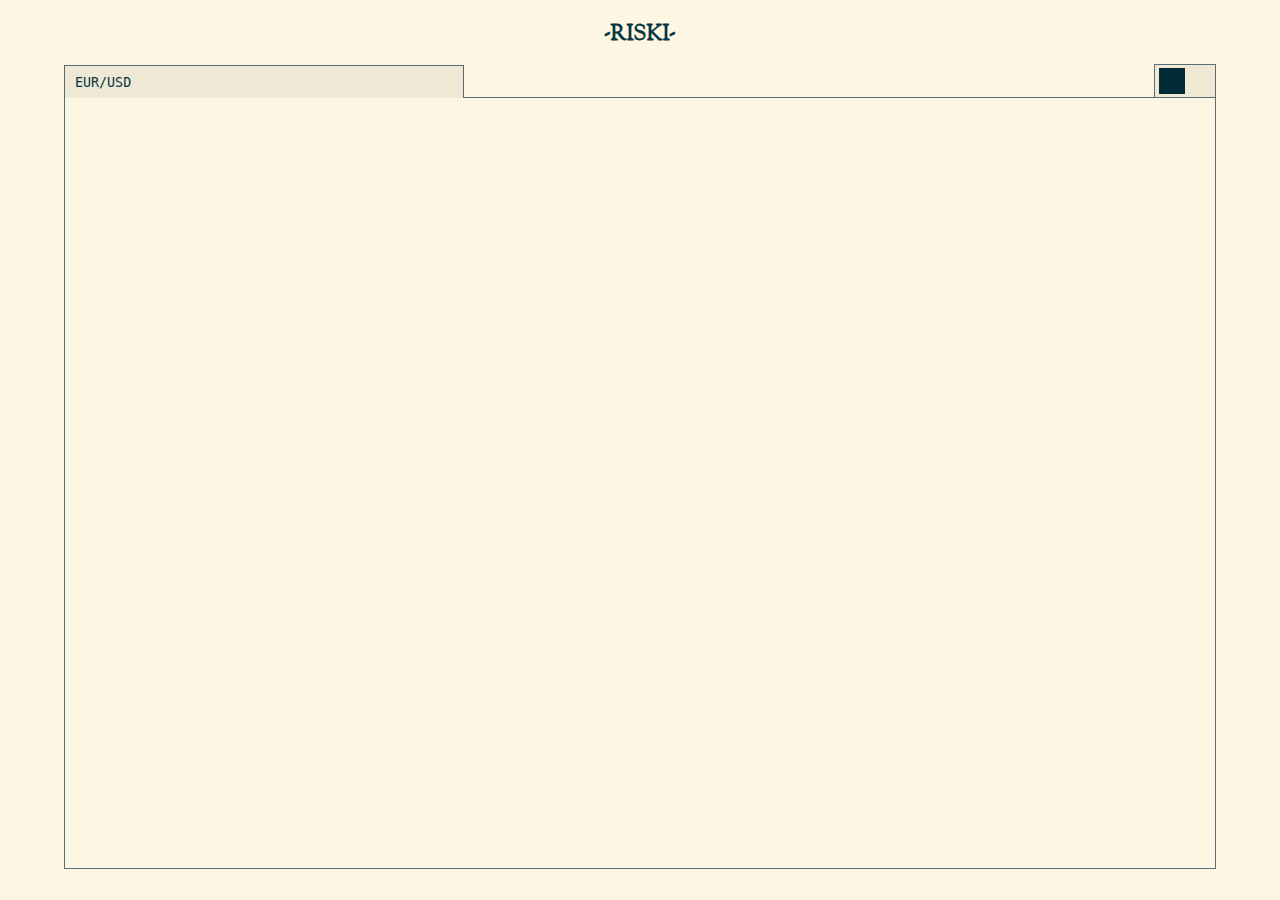
<file: index.html>
<!DOCTYPE html>

<html lang="en">
  <head>
    <title>RISKI - Financial Hardship</title>
    <meta charset="UTF-8"/>
    <meta name="keywords" content="github discord finance math algorithms quants">
    <meta name="author" content="washcloth">
    <meta name="viewport" content="width=device-width, initial-scale=1.0">
  </head>

  <body>
    <div id="header">
      <h1>-RISKI-</h1>
    </div>
    <div id="header-tools">
      <div id="search-container">
          <input id="security-text" value="EUR/USD">
      </div>
      <div class="header-fill"></div>
      <div id="night-light">
        <label class="switch">
          <input type="checkbox" onclick="switchtheme()">
          <span class="slider square"></span>
        </label>
      </div>
    </div>

    <div id="section-market" class="dash">
      <div id="chart">
        <canvas id="chart-drawable" />
      </div>
    </div>
  </body>

  <link rel="stylesheet" href="solarized.css">
  <link rel="stylesheet" href="switch.css">
  <link rel="stylesheet" href="global.css">
  <link rel="stylesheet" href="index.css">

  <script src="themes.js"></script>
  <script src="comms.js"></script>
  <script src="chart.js"></script>
  <script src="navigation.js"></script>

</html>
</file>
<file: solarized.css>
:root {
  --base03:#002b36;
  --base02:#073642;
  --base01:#586e75;
  --base00:#657b83;
  --base0:#839496;
  --base1:#93a1a1;
  --base2:#eee8d5;
  --base3:#fdf6e3;
  --yellow:#b58900;
  --orange:#cb4b16;
  --red:#dc322f;
  --magenta:#d33682;
  --violet:#6c71c4;
  --blue:#268bd2;
  --cyan:#2aa198;
  --green:#859900;
}
</file>
<file: switch.css>
/* The switch - the box around the slider */
.switch {
  position: relative;
  display: flex;
  width: 60px;
  height: 2rem;
  border-left: 1px solid var(--base01);
  border-top: 1px solid var(--base01);
  border-right: 1px solid var(--base01);
}

/* Hide default HTML checkbox */
.switch input {
  opacity: 0;
  width: 0;
  height: 0;
}

/* The slider */
.slider {
  position: absolute;
  cursor: pointer;
  top: 0;
  left: 0;
  right: 0;
  bottom: 0;
  background-color: var(--base2);
  -webkit-transition: .4s;
  transition: .4s;
}

.slider:before {
  position: absolute;
  content: "";
  height: 26px;
  width: 26px;
  left: 4px;
  bottom: 3px;
  background-color: var(--base03);
  -webkit-transition: .4s;
  transition: .4s;
}

input:checked + .slider {
}

input:focus + .slider {
}

input:checked + .slider:before {
  -webkit-transform: translateX(26px);
  -ms-transform: translateX(26px);
  transform: translateX(26px);
}

/* Rounded sliders */
.slider.round {
  border-radius: 34px;
}

.slider.round:before {
  border-radius: 50%;
}
</file>
<file: global.css>
html, body {
  margin: 0px;
  padding: 0px;
  height: 100%;
  width: 100%;
  display: grid;
}

body {
  background: var(--base3);
  color: var(--base02);
}

h1 {
  font-family: 'Goudy Old Style';
  font-size: 1.5em;
}

@font-face {
  font-family: 'Goudy Old Style';
  font-style: normal;
  font-weight: normal;
  src: local('Goudy Old Style'), url('fonts/GOUDOS.woff') format('woff');
  font-display: swap;
}
</file>
<file: index.css>
html, body {
  margin: 0px;
  padding: 0px;
  height: 100%;
  width: 100%;
  display: grid;
}

body {
  grid-template-rows: 4em 2em auto;
  grid-template-columns: auto;
  background: var(--base3);
  color: var(--base02);
}

#search-container {
  align-items: flex-end;
  display: grid;
  grid-template-rows: auto;
  grid-template-columns: auto;
  grid-row-start: 2;
  grid-row-end: 3;
}

#security-text {
  font-family: 'Monospace';
  border-right: 1px solid var(--base01);
  border-left: 1px solid var(--base01);
  border-top: 1px solid var(--base01);
  border-bottom: none;
  background-color: var(--base2);
  padding: 0px;
  height: 2rem;
  padding-left: 10px;
  padding-right: 10px;
  color: var(--base02);
}

#exchange-container {
  background-color: var(--base2);
  border-top: 1px solid var(--base01);
  height: 1em;
  border-radius: 10px 0px 0px 0px;
  border-left: 1px solid var(--base01);
  border-right: 1px solid var(--base01);
  display: flex;
  align-items: center;
}

#exchange-container > img {
  height: 1.2rem;
  padding-left: 10px;
}

#exchange-container > svg {
  height: 1.2rem;
  padding-left: 10px;
}

#header {
  grid-column-start: 1;
  grid-column-end: 5;
  grid-row-start: 1;
  grid-row-end: 2;
  font-size: 1em;
  font-family: 'Goudy Old Style';
  display: grid;
  grid-template-columns: auto;
  padding-left: 4rem;
  padding-right: 4rem;
  justify-content: center;
  align-items: center;
  user-select: none;
}

#sections {
  font-size: 0.6em;
  text-align: center;
  display: grid;
  justify-content: center;
  align-items: center;
  grid-template-columns: auto auto auto auto;
}

#sections > span {
  padding-left: 1em;
  padding-right: 1em;
  user-select: none;
}

#center-navigation {
  text-align: center;
  display: grid;
  align-items: center;
  justify-content: center;
  border-bottom: 1px solid var(--base01);
}

#misc-content {
  border-bottom: 1px solid var(--base01);
  display: grid;
  align-content: flex-end;
  justify-content: flex-end;
}

#header-name {
  user-select: none;
  border-bottom: 1px solid var(--base0);
}

#navigation-bar > span {
  text-align: center;
  cursor: pointer;
}

#header-bar {
  grid-column-start: 1;
  grid-column-end: 5;
  grid-row-start: 1;
  grid-row-end: 1;
  display: grid;
  align-items: center;
  justify-content: center;
  font-family: 'Inconsolata', monospace;
  font-size: 1em;
  grid-template-rows: 2em;
  grid-template-columns: auto auto auto auto auto auto;
}

#header-bar > span {
  margin: 10px;
  display: inline-flex;
  justify-content: center;
  align-items: center;
}

#header-bar > span > span {
  margin: 2px;
}

#security-bar {
  grid-row-start: 3;
  grid-row-end: 3;
  grid-column-start: 1;
  grid-column-end: 5;
  padding-left: 4em;
  padding-right: 4em;
  display: flex;
  align-items: flex-end;
}

#exchange {
  display: flex;
  align-items: center;
  display: flex;
  align-items: center;
  min-width: 25%;
  min-height: 75%;
}

#exchange-button {
  display: flex;
  align-items: center;
  width: 1.7em;
  height: 1.7em;
}

#header-tools {
  grid-row-start: 2;
  grid-row-end: 3;
  grid-column-start: 1;
  grid-column-end: 5;
  padding-left: 4em;
  padding-right: 4em;
  display: grid;
  grid-template-columns: 400px auto 400px;
  grid-template-rows: calc(100% - 2em);
  z-index: 1;
}

#night-light {
  display: grid;
  grid-column-start: 3;
  grid-column-end: 4;
  justify-content: right;
  align-content: flex-end;
  align-self: flex-end;
  grid-row-start: 2;
  grid-row-end: 3;
  border-bottom: 1px solid var(--base01);
}

.dash {
  grid-row-start: 3;
  grid-row-end: 4;
  grid-column-start: 1;
  grid-column-end: 5;
  padding-left: 4em;
  padding-right: 4em;
  display: grid;
  grid-template-columns: auto;
  grid-template-rows: calc(100% - 2em);
}

#chart {
  display: flex;
  align-items: center;
  grid-column-start: 1;
  grid-column-end: 3;
  width: calc(100% - 2px);
}

#chart-drawable {
  width: 100%;
  height: 100%;
  border-left: 1px solid var(--base01);
  border-bottom: 1px solid var(--base01);
  border-right: 1px solid var(--base01);
}

#alerts {
  grid-row-start: 2;
  grid-row-end: 3;
  grid-column-start: 1;
  grid-column-end: 3;
  display: flex;
  justify-content: center;
  align-items: center;
}

.header-fill {
  grid-column-start: 2;
  grid-column-end: 3;
  align-items: flex-end;
  display: flex;
  align-self: stretch;
  grid-row-start: 2;
  grid-row-end: 3;
  justify-content: center;
  border-bottom: 1px solid var(--base01);
}

#select-charts {
  font-style: normal;
}

#selection-historical {
  display: none;
}
</file>
